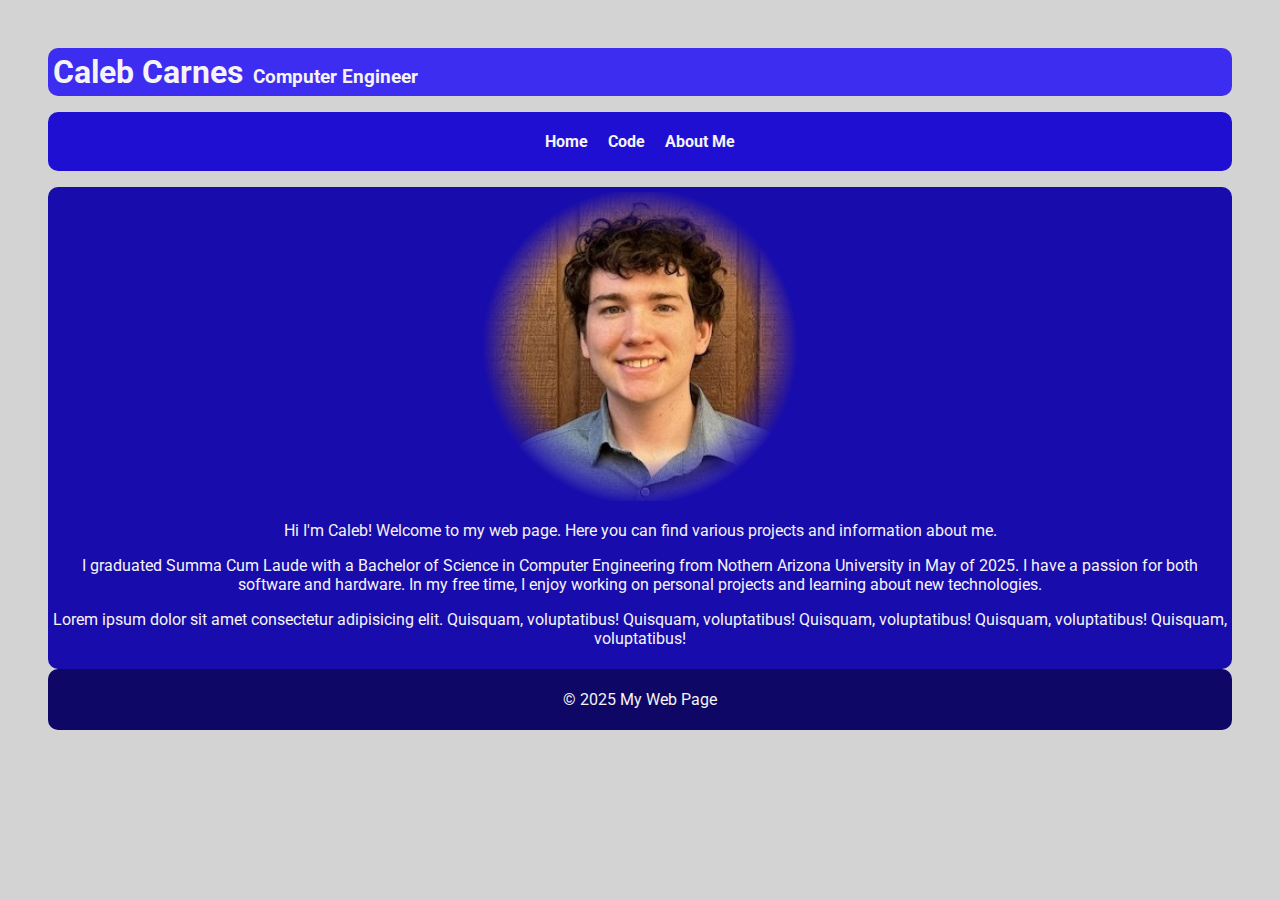
<file: index.html>
<!DOCTYPE html>
<html lang="en">
<head>
  <meta charset="UTF-8" />
  <meta name="viewport" content="width=device-width, initial-scale=1.0">
  <title>My Web Page</title>
  <link rel="stylesheet" href="style.css" />
  <link rel="icon" href="images/favicon.jpg" type="image/jpg" />
  <link href="https://fonts.googleapis.com/css2?family=Roboto&display=swap" rel="stylesheet">
</head>
<body>
  <header>
    <style>
    </style>
    <h1>Caleb Carnes</h1><h3>Computer Engineer</h3>
  </header>
  <div id="nav"></div>
  <script src="nav.js"></script>
  <main>
    <img src="images/cc_headshot.jpg" alt="Caleb Carnes Headshot" style="width: 20vw; min-width: 330px;" class="vignette">
    <p>Hi I'm Caleb! Welcome to my web page. Here you can find various projects and information about me.</p>
    <p>I graduated Summa Cum Laude with a Bachelor of Science in Computer Engineering from Nothern Arizona University in May of 2025. I have a passion for both software and hardware. In my free time, I enjoy working on personal projects and learning about new technologies.</p>
    <p>Lorem ipsum dolor sit amet consectetur adipisicing elit. Quisquam, voluptatibus! Quisquam, voluptatibus! Quisquam, voluptatibus! Quisquam, voluptatibus! Quisquam, voluptatibus!</p> 
  </main>
  <footer>
    <p>&copy; 2025 My Web Page</p>
  </footer>
</body>
</html>
</file>
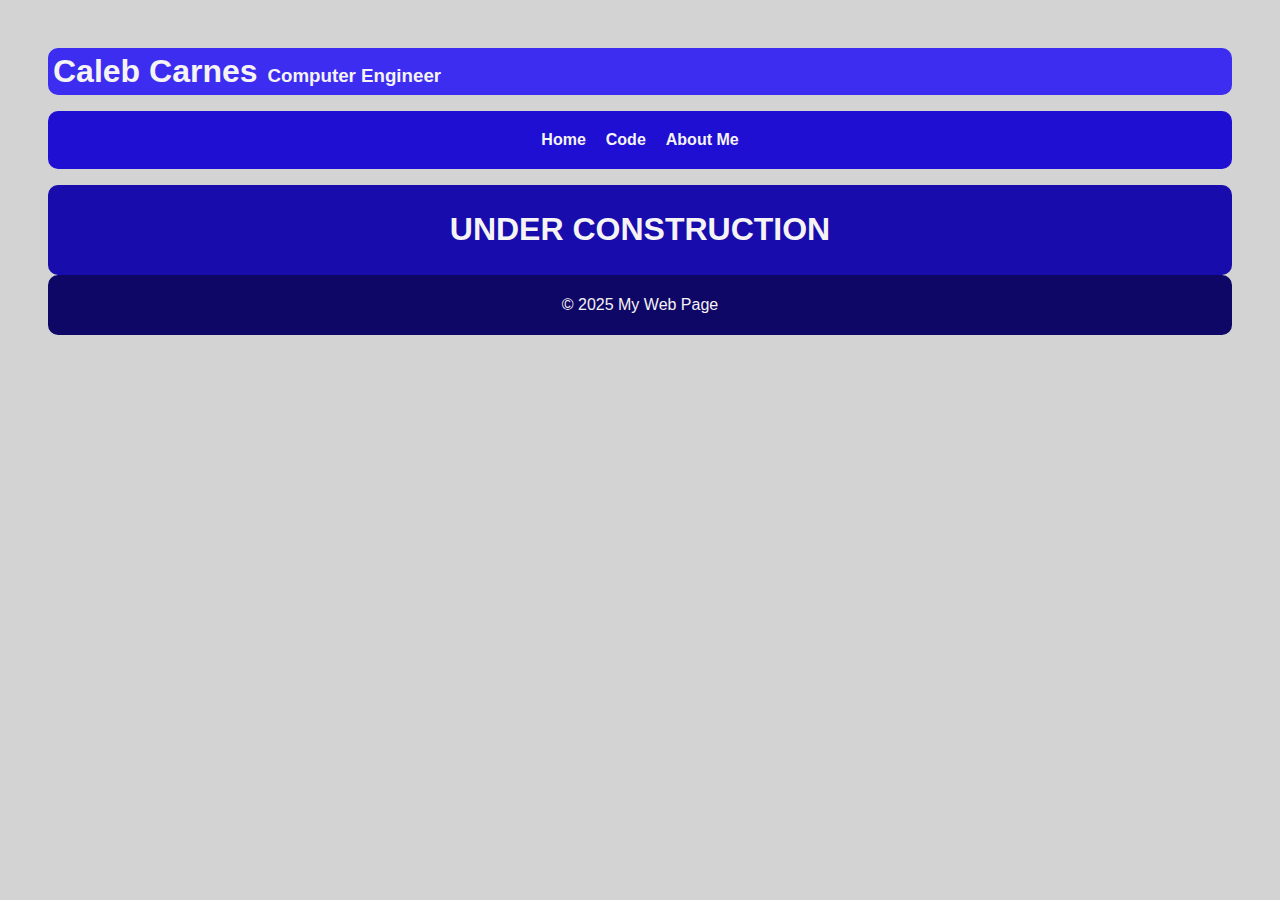
<file: about.html>
<!DOCTYPE html>
<html lang="en">
<head>
  <meta charset="UTF-8" />
  <meta name="viewport" content="width=device-width, initial-scale=1.0">
  <title>My Web Page</title>
  <link rel="stylesheet" href="style.css" />
</head>
<body>
  <header>
    <style>
    </style>
    <h1>Caleb Carnes</h1><h3>Computer Engineer</h3>
  </header>
  <div id="nav"></div>
  <script src="nav.js"></script>
  <main>
    <h1>UNDER CONSTRUCTION</h1>
  </main>
  <footer>
    <p>&copy; 2025 My Web Page</p>
  </footer>
</body>
</html>
</file>
<file: style.css>
body{
    background-color: #D3D3D3;
    font-family: 'Roboto', sans-serif;
    color: #161A1D;
    text-align: center;
    padding: 40px;
}

header {
  background-color: #3D2DF0;
  color: #F5F3F4;
  text-align: left;
  padding: 5px;
  border-radius: 10px;
}

header h1,
header h3 {
  display: inline;
}

header h1 {
  margin-right: 10px;
}

nav ul {
  background-color: #1F0FD2;
  list-style: none;
  display: flex;
  padding: 20px;
  border-radius: 10px;
  justify-content: center;
  gap: 20px;
}

nav ul li a {
  text-decoration: none;
  color: #F5F3F4;
  font-weight: bold;
}

a:hover {
  color: #B1A7A6;
  text-decoration: underline;
}

main {
    background-color: #190CAC;
    color: #F5F3F4;
    padding: 5px;
    border-radius: 10px;
}

.vignette {
  mask-image: radial-gradient(circle at center,rgba(0,0,0,1) 50%, rgba(0,0,0,0) 70%);
}
 
footer{
    background-color: #0F0766;
    color: #F5F3F4;
    padding: 5px;
    border-radius: 10px;
}
</file>
